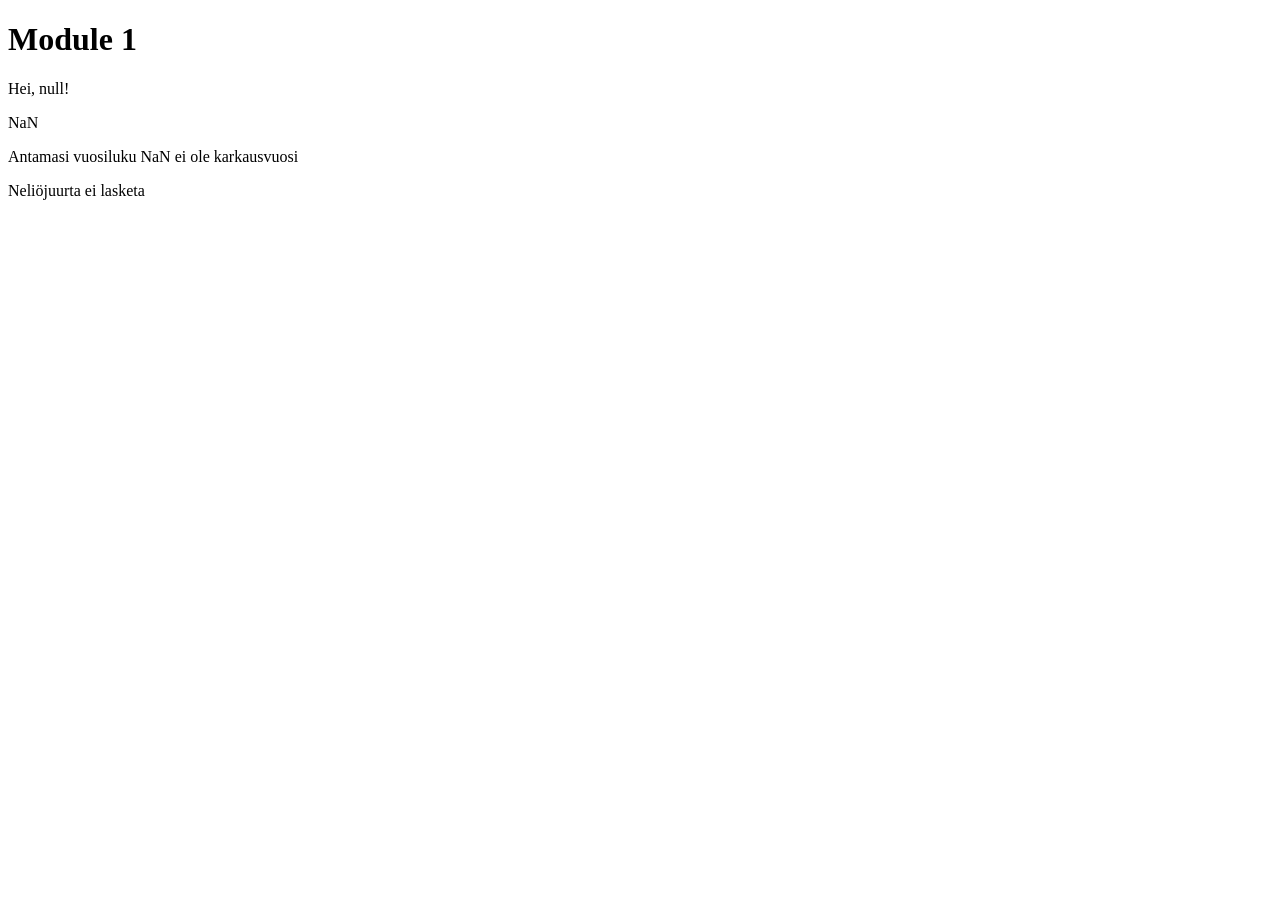
<file: JS1/tehtava1.html>
<!DOCTYPE html>
<html lang="fi">
<head>
    <meta charset="UTF-8">
    <meta name="viewport" content="width=device-width, initial-scale=1.0">
    <title>Tehtävä 1</title>
    <script src="tehtava1.js" defer>
    </script>
</head>
<body>
    <h1>Module 1</h1>
    <p id="target"></p>
    <p id="target2"></p>
    <p id="target3"></p>
    <p id="target4"></p>
    <p id="target5"></p>
</body>
</html>
</file>
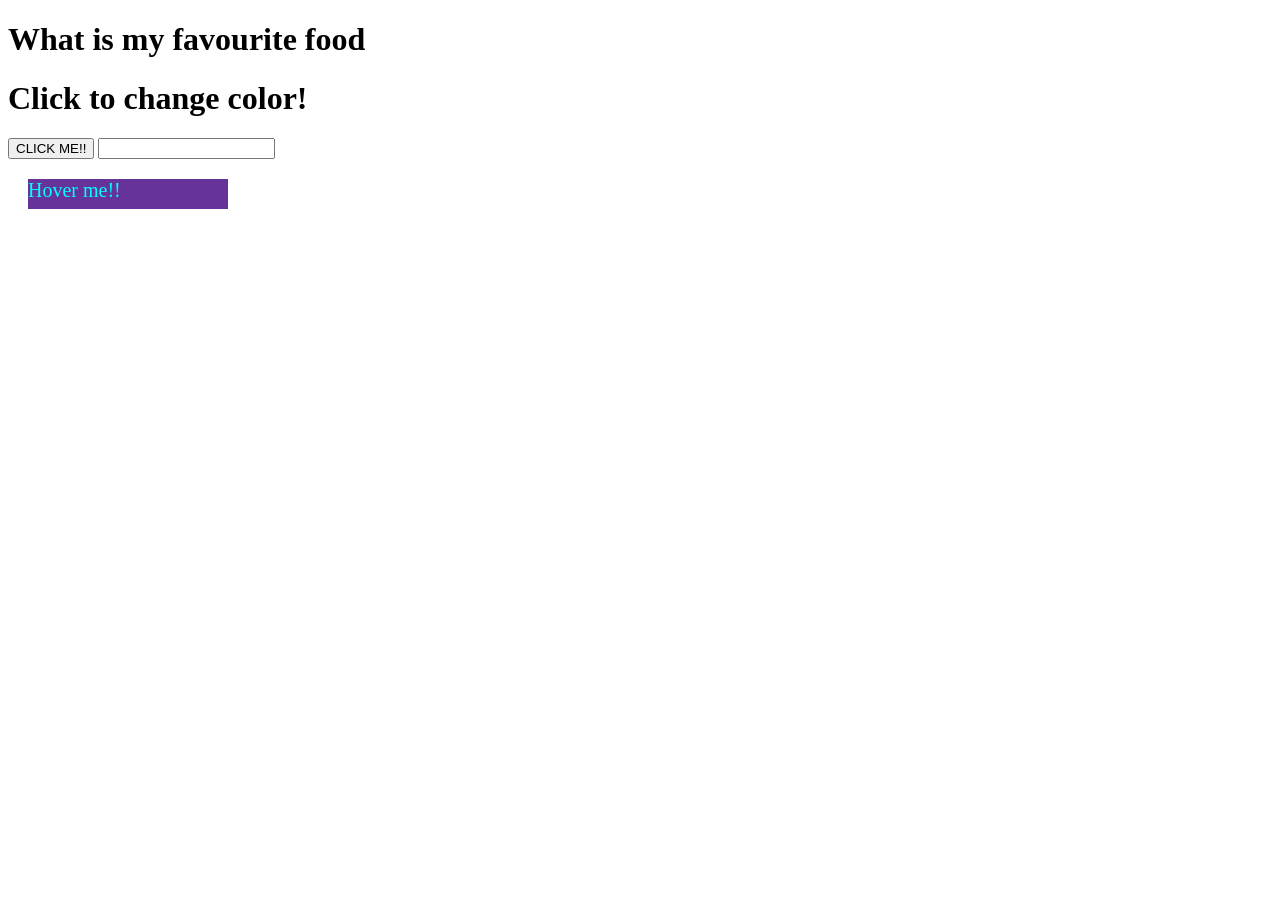
<file: JS4/example.html>
<!DOCTYPE html>
<html lang="en">
<head>
    <meta charset="UTF-8">
    <meta name="viewport" content="width=, initial-scale=1.0">
    <title>JS4 dom & event</title>
    <link rel="stylesheet" href="styles.css">
    <script src="example.js" defer>
    </script>
</head>
<body>
    <h1 onclick="this.innerHTML = 'Ramen!'"> What is my favourite food</h1>
    
    <h1 onclick="ChangeColor(this)">Click to change color!</h1>

    <button id="MyButton"> CLICK ME!!</button>

    <input type="text" id="words" oninput="RemoveLetterFromH1()"/>

    <div onmouseover="MouseOver(this)" onmouseout="MouseOut(this)" class="box">Hover me!!</div>
</body>
</html>
</file>
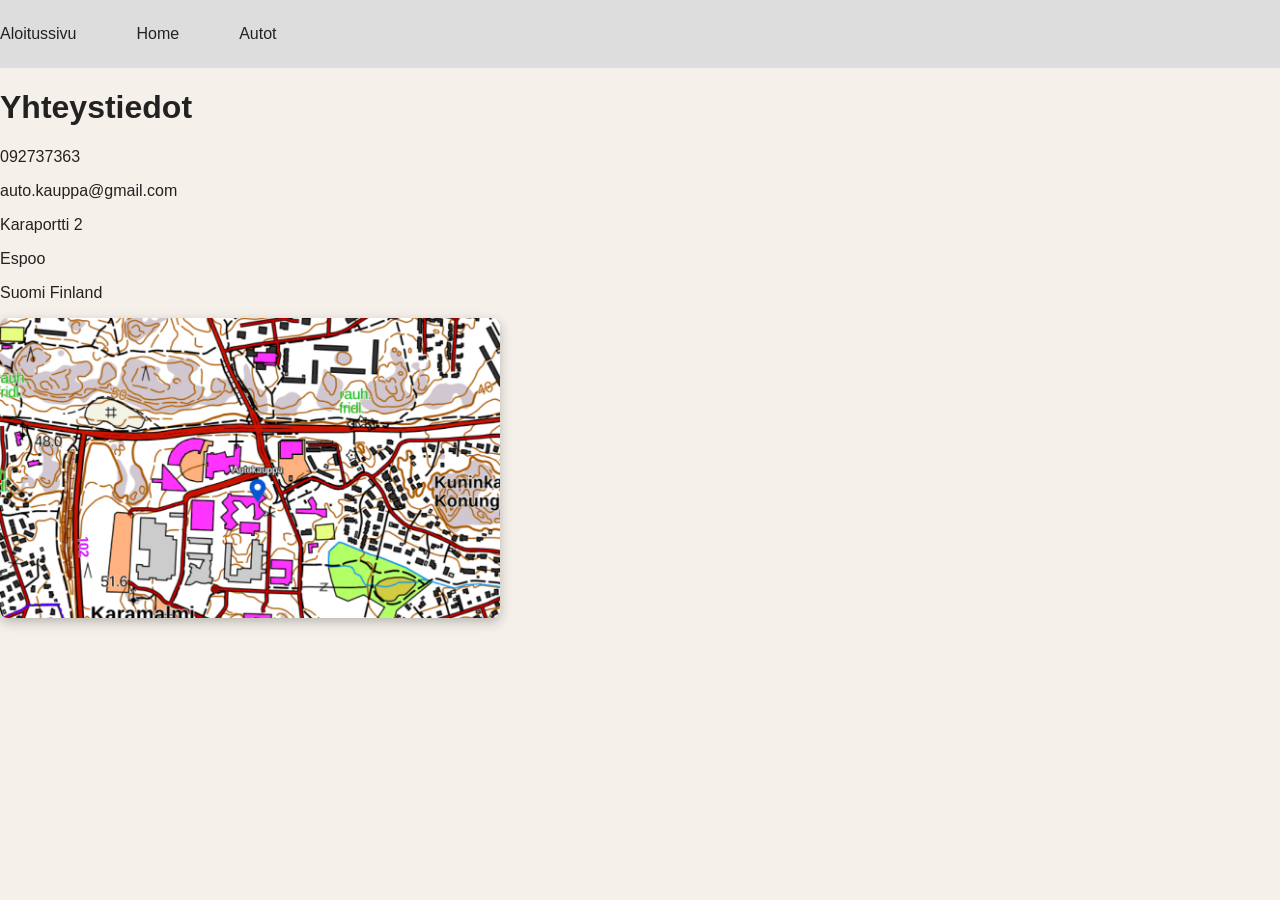
<file: module1/html/contact.html>
<!DOCTYPE html>
<html lang="fi">
    <head>
        <meta charset="UTF-8">
        <title>Autokauppa</title>
        <link rel="stylesheet" href="styles.css">
    </head>
    <body>
        <header>
            <nav>
                <ul>
                    <li><a href="tehtava2.html">Aloitussivu</a></li>
                    <li><a href="index.html">Home</a></li>
                    <li><a href="products.html">Autot</a></li>
                </ul>
            </nav>
        </header>
        <h1>Yhteystiedot</h1>
        <p>092737363</p>
        <p>auto.kauppa@gmail.com</p>
        <p>Karaportti 2</p>
        <p>Espoo</p>
        <p>Suomi Finland</p>
        
        <div class="kartta">
            <img src="kartta.png" alt="Kartta">
        </div>
        
    </body>
</html>
</file>
<file: JS4/styles.css>
.box {
    background: rebeccapurple;
    color: aqua;
    height: 30px;
    width: 200px;
    font-size:  20px;
    padding: 30;
    margin: 20px;
}
</file>
<file: module1/html/styles.css>
body {
    margin: 0;
    background: #f5f1ea;
    font-family: Verdana, sans-serif;
    color: #222;
}

.sivu {
    max-width: 1044px;
    margin: 0 auto;
}

header {
    display: flex;
    justify-content: space-between;
    align-items: center;
    background: #ddd;
    height: 68px;
}

.logo {
    background: #888;
    color: #ddd;
    width: 218px;
    height: 100%;
    display: flex;
    align-items: center;
    justify-content: center;
    font-family: Arial, sans-serif;
    font-size: 20px;
}

nav ul {
    list-style: none;
    margin: 0;
    padding: 0;
    display: flex;
    gap: 60px;
    margin-right: 50px
}

nav a {
    color: #222;
    text-decoration: none;
}

nav a:hover {
    text-decoration: underline;
}

.hero {
    display: block;
    text-align: center;
    padding: 140px 35px 40px;
    background: linear-gradient(to bottom, #c8c8c8 0%, #888 45%, #f5f1ea 100%);
}

.kuva {
    background: #333;
    color: #999;
    font-family: Arial, sans-serif;
    font-size: 44px;
    height: 325px;
    display: flex;
    align-items: center;
    justify-content: center;
}

.autot {
    display: grid;
    grid-template-columns: 1fr 1fr 1fr;
    gap: 15px;
}

.auto {
    background: #ddd;
    padding: 15px;
    flex: 1;
    min-width: 0;
}

.auto img {
    width: 100%;
    height: 250px;
    object-fit: flex   ;
}

.kartta{
    width: 500px;
}
.kartta img {
    width: 100%;
    height: 300px;
    object-fit: cover;
    border-radius: 8px;
    box-shadow: 0 4px 12px rgba(0, 0, 0, 0.25);
}
</file>
